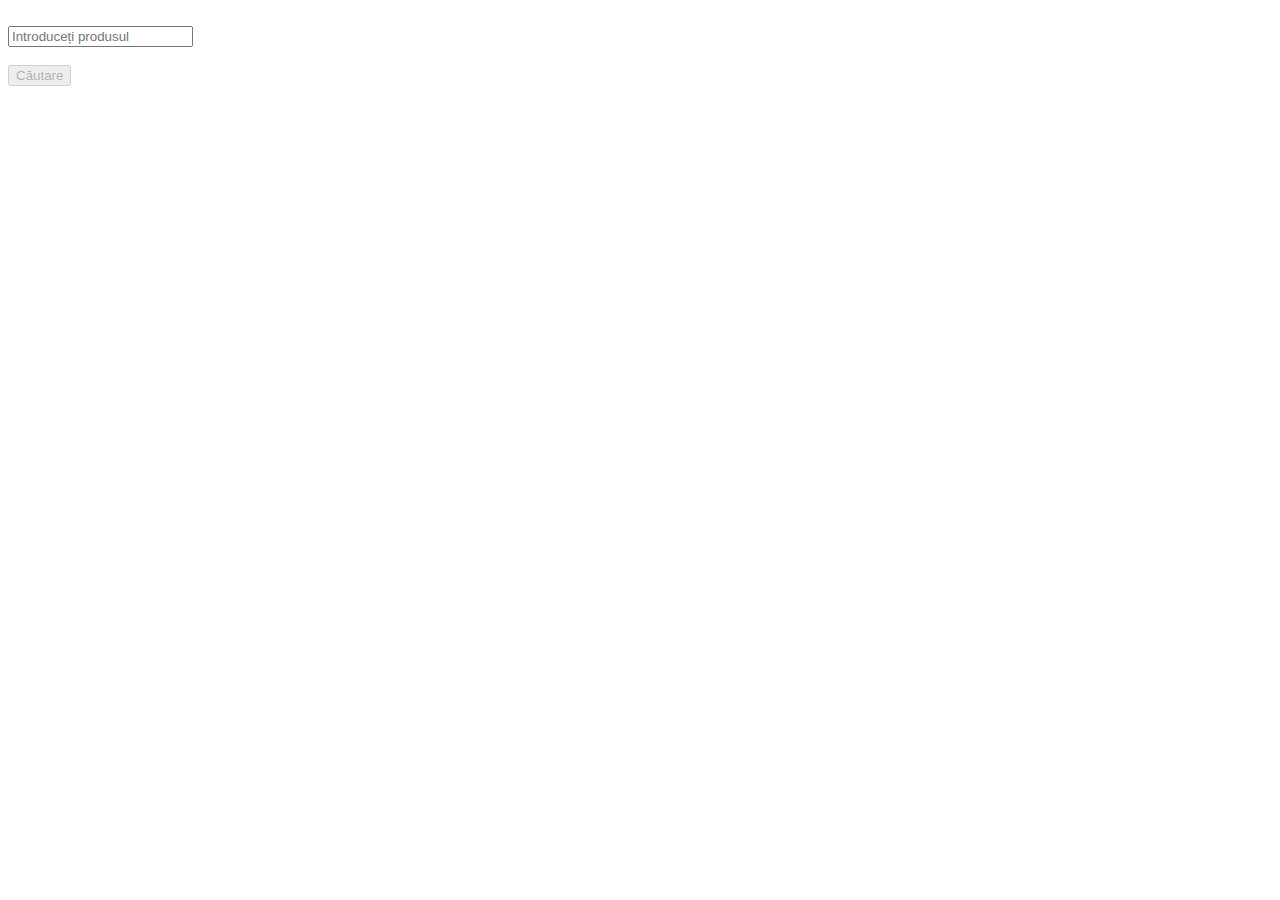
<file: price-scraper/src/main/resources/templates/index.html>
<!DOCTYPE html>
<html lang="en" xmlns:th="http://www.w3.org/1999/xhtml">
<head>
    <meta charset="UTF-8">
    <title>Comparator de prețuri</title>
    <link rel="stylesheet" th:href="@{/css/bootstrap/bootstrap.css}"/>
    <link rel="stylesheet" th:href="@{/css/style.css}"/>
    <script type="text/javascript" th:src="@{/js/scripts.js}"></script>
</head>
<body>
<div th:replace="fragments/navbar :: navbar(0)"></div>
<br/>
<div class="container search-box">
    <div class="row justify-content-center">
        <div class="col-12 col-md-10 col-lg-8">
            <form class="card card-sm" th:action="@{/clusters}" method="get">
                <div class="card-body row no-gutters align-items-center">
                    <div class="col">
                        <input type="search" class="form-control form-control-lg form-control-borderless"
                               id="searchInput"
                               placeholder="Introduceți produsul" name="product" onkeyup="checkInput()"
                               required="required">
                    </div> &nbsp; &nbsp;
                    <div class="col-auto">
                        <button type="submit" class="btn btn-lg btn-primary" id="submitBtn" onclick="enableSpinner()"
                                disabled>Căutare
                        </button>
                    </div>
                </div>
            </form>
        </div>
    </div>
    <br/><br/>
    <div class="spinner-border text-primary" id="spinner" role="status"></div>
</div>
</body>
</html>
</file>
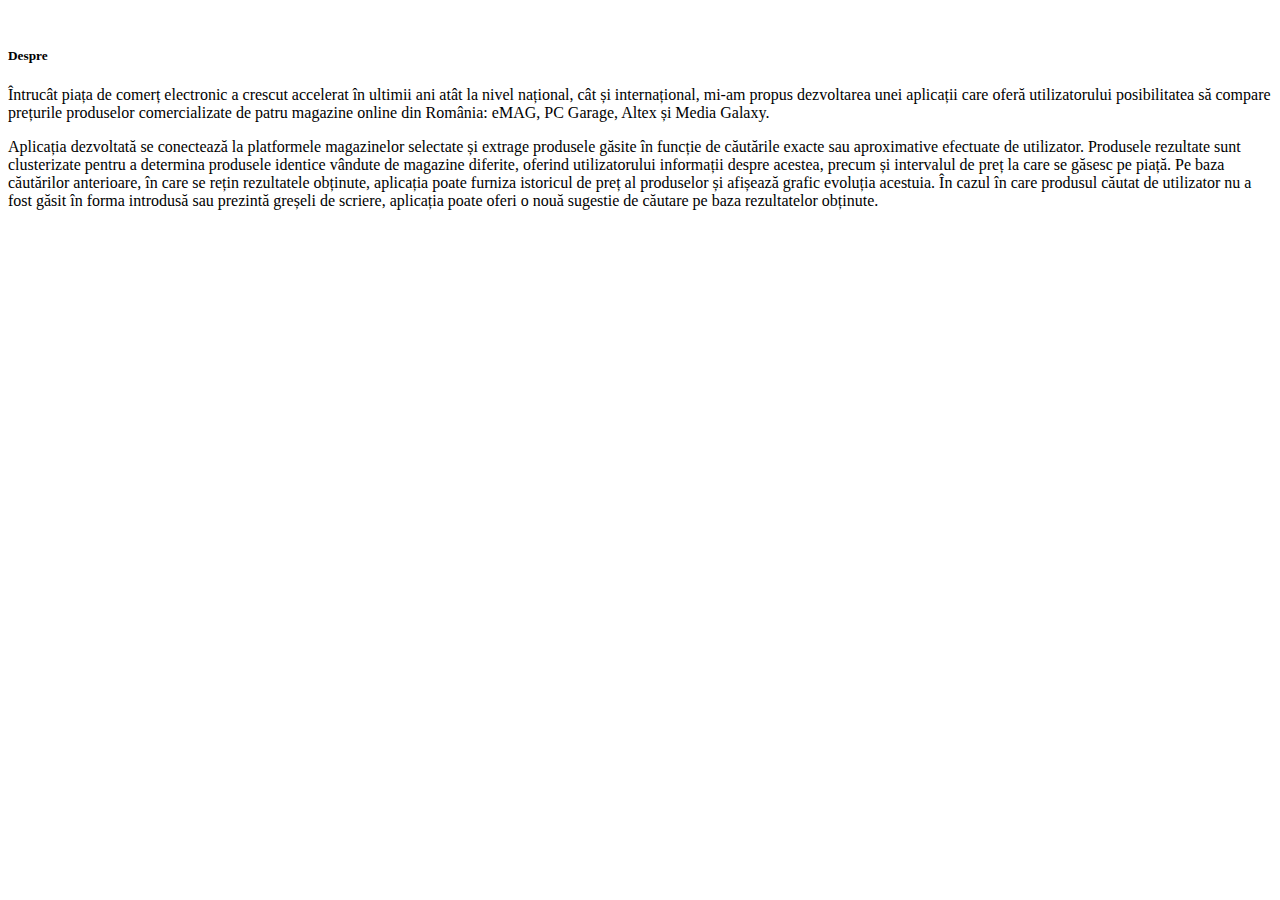
<file: price-scraper/src/main/resources/templates/about.html>
<!DOCTYPE html>
<html lang="en" xmlns:th="http://www.w3.org/1999/xhtml">
<head>
    <meta charset="UTF-8">
    <title>Despre</title>
    <link rel="stylesheet" th:href="@{/css/bootstrap/bootstrap.css}"/>
    <link rel="stylesheet" th:href="@{/css/style.css}"/>
    <script type="text/javascript" th:src="@{/js/scripts.js}"></script>
</head>
<body>
<div th:replace="fragments/navbar :: navbar(1)"></div>
<br/>
<div class="container">
    <div class="row justify-content-center">
        <div class="col-12">
            <div class="card">
                <div class="card-body">
                    <h5 class="card-title">Despre</h5>
                    <p class="card-text">Întrucât piața de comerț electronic a crescut accelerat în ultimii ani atât la
                        nivel național, cât și internațional, mi-am propus dezvoltarea unei aplicații care oferă
                        utilizatorului posibilitatea să compare prețurile produselor comercializate de patru magazine
                        online din România: eMAG, PC Garage, Altex și Media Galaxy.</p>
                    <p class="card-text">Aplicația dezvoltată se conectează la platformele magazinelor selectate și
                        extrage produsele găsite în funcție de căutările exacte sau aproximative efectuate de
                        utilizator. Produsele rezultate sunt clusterizate pentru a determina produsele identice vândute
                        de magazine diferite, oferind utilizatorului informații despre acestea, precum și intervalul de
                        preț la care se găsesc pe piață. Pe baza căutărilor anterioare, în care se rețin rezultatele
                        obținute, aplicația poate furniza istoricul de preț al produselor și afișează grafic evoluția
                        acestuia. În cazul în care produsul căutat de utilizator nu a fost găsit în forma introdusă sau
                        prezintă greșeli de scriere, aplicația poate oferi o nouă sugestie de căutare pe baza
                        rezultatelor obținute.</p>
                </div>
            </div>
        </div>
    </div>
</div>
</body>
</html>
</file>
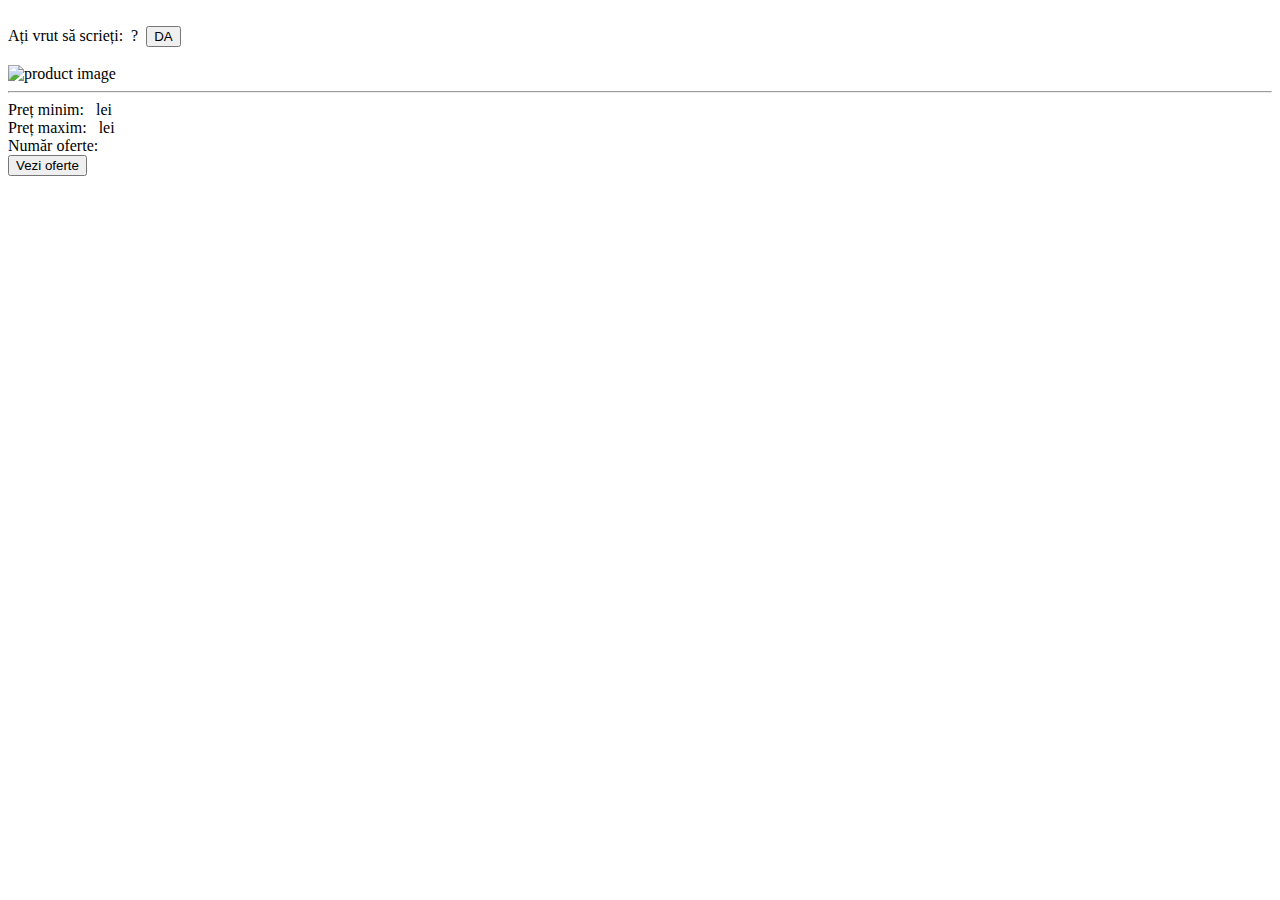
<file: price-scraper/src/main/resources/templates/clusters_view.html>
<!DOCTYPE html>
<html lang="en" xmlns:th="http://www.w3.org/1999/xhtml">
<head>
    <meta charset="UTF-8">
    <title>Produse</title>
    <link rel="stylesheet" th:href="@{/css/bootstrap/bootstrap.css}"/>
    <link rel="stylesheet" th:href="@{/css/style.css}"/>
    <script type="text/javascript" th:src="@{/js/scripts.js}"></script>
</head>
<body>
<div th:replace="fragments/navbar :: navbar(1)"></div>
<br/>
<th:block th:if="${suggestion != ''}">
    <div class="container">
        <div class="card">
            <div class="card-body">
                <form class="form-inline" th:action="@{/clusters}" method="get">
                    <span class="font-weight-bold">Ați vrut să scrieți:</span>&nbsp;
                    <span th:text="${suggestion}"></span>?&nbsp;
                    <input type="hidden" class="form-control mr-sm-2 nav-input" id="searchInput"
                           name="product" th:value="${suggestion}">
                    <button type="submit" class="btn btn-outline-primary btn-sm" id="submitBtn"
                            onclick="enableSpinnerNavbar()">DA
                    </button>
                </form>
            </div>
        </div>
    </div>
</th:block>
<br/>
<th:block th:each="cluster : ${clusters}">
    <div class="container">
        <div class="card">
            <div class="row justify-content-center">
                <div class="col col-sm-12 col-md-4 text-center">
                    <img class="img-card" th:src="${cluster.img}" alt="product image"/>
                </div>
                <div class="col col-sm-12 col-md-8">
                    <div class="card-body">
                        <div>
                            <span th:text="${cluster.name}"></span>
                        </div>
                        <hr/>
                        <div>
                            <span class="font-weight-bold">Preț minim:</span>&nbsp;
                            <span th:text="${cluster.priceMin}"></span>&nbsp;lei
                        </div>
                        <div>
                            <span class="font-weight-bold">Preț maxim:</span>&nbsp;
                            <span th:text="${cluster.priceMax}"></span>&nbsp;lei
                        </div>
                        <div>
                            <span class="font-weight-bold">Număr oferte:</span>&nbsp;
                            <span th:text="${cluster.nrProducts}"></span>
                        </div>
                        <form th:action="@{'/clusters/products/' + ${cluster.id}}" method="get">
                            <button class="btn btn-primary btn-sm btn-details" type="submit">Vezi oferte</button>
                        </form>
                    </div>
                </div>
            </div>
        </div>
    </div>
    <br/>
</th:block>

</body>
</html>
</file>
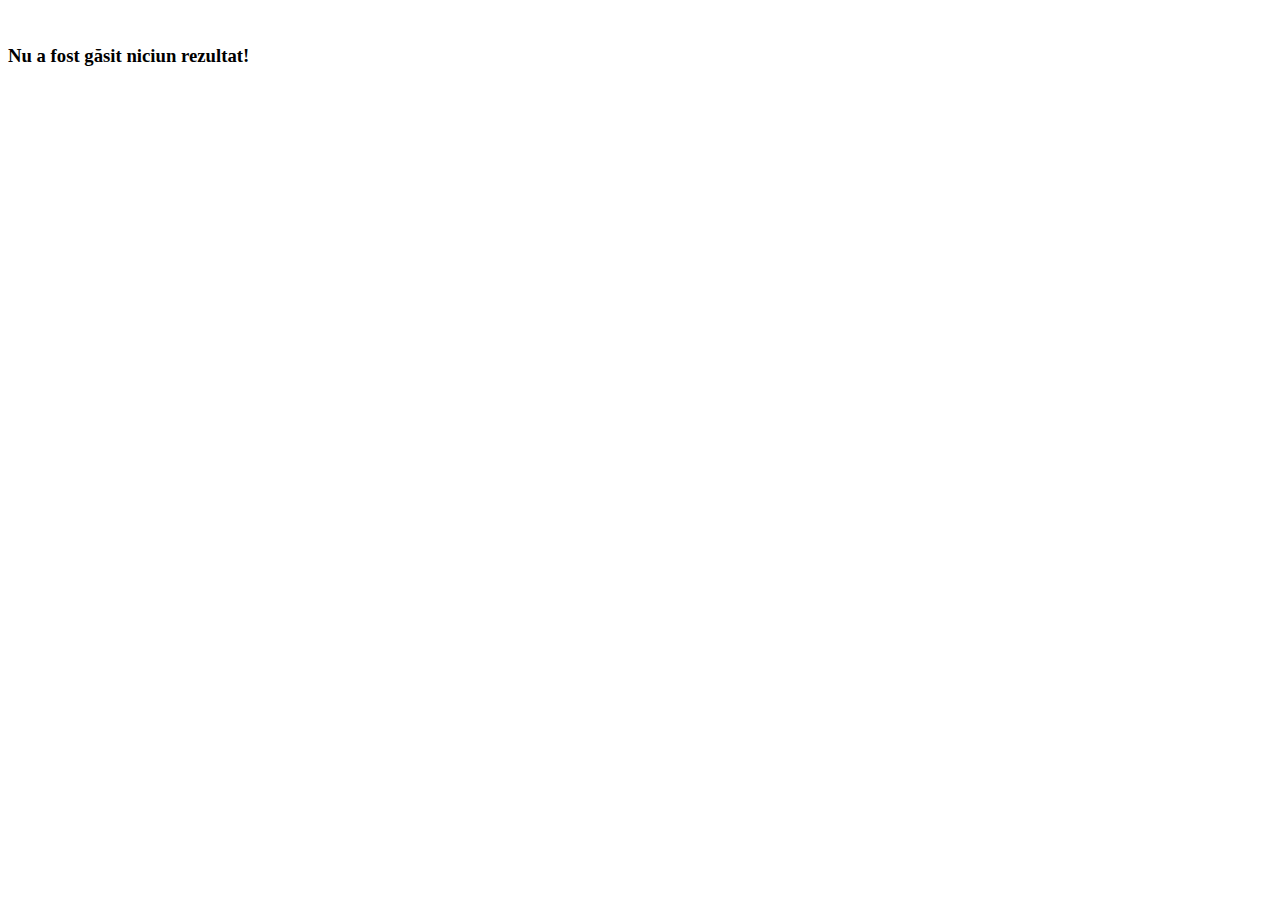
<file: price-scraper/src/main/resources/templates/no_result.html>
<!DOCTYPE html>
<html lang="en" xmlns:th="http://www.w3.org/1999/xhtml">
<head>
    <meta charset="UTF-8">
    <title>Produse</title>
    <link rel="stylesheet" th:href="@{/css/bootstrap/bootstrap.css}"/>
    <link rel="stylesheet" th:href="@{/css/style.css}"/>
    <script type="text/javascript" th:src="@{/js/scripts.js}"></script>
</head>
<body>
<div th:replace="fragments/navbar :: navbar(1)"></div>
<br/>
<div class="container">
    <div class="row justify-content-center">
        <div class="col-12 text-center">
            <h3>Nu a fost găsit niciun rezultat!</h3>
        </div>
    </div>
</div>
</body>
</html>
</file>
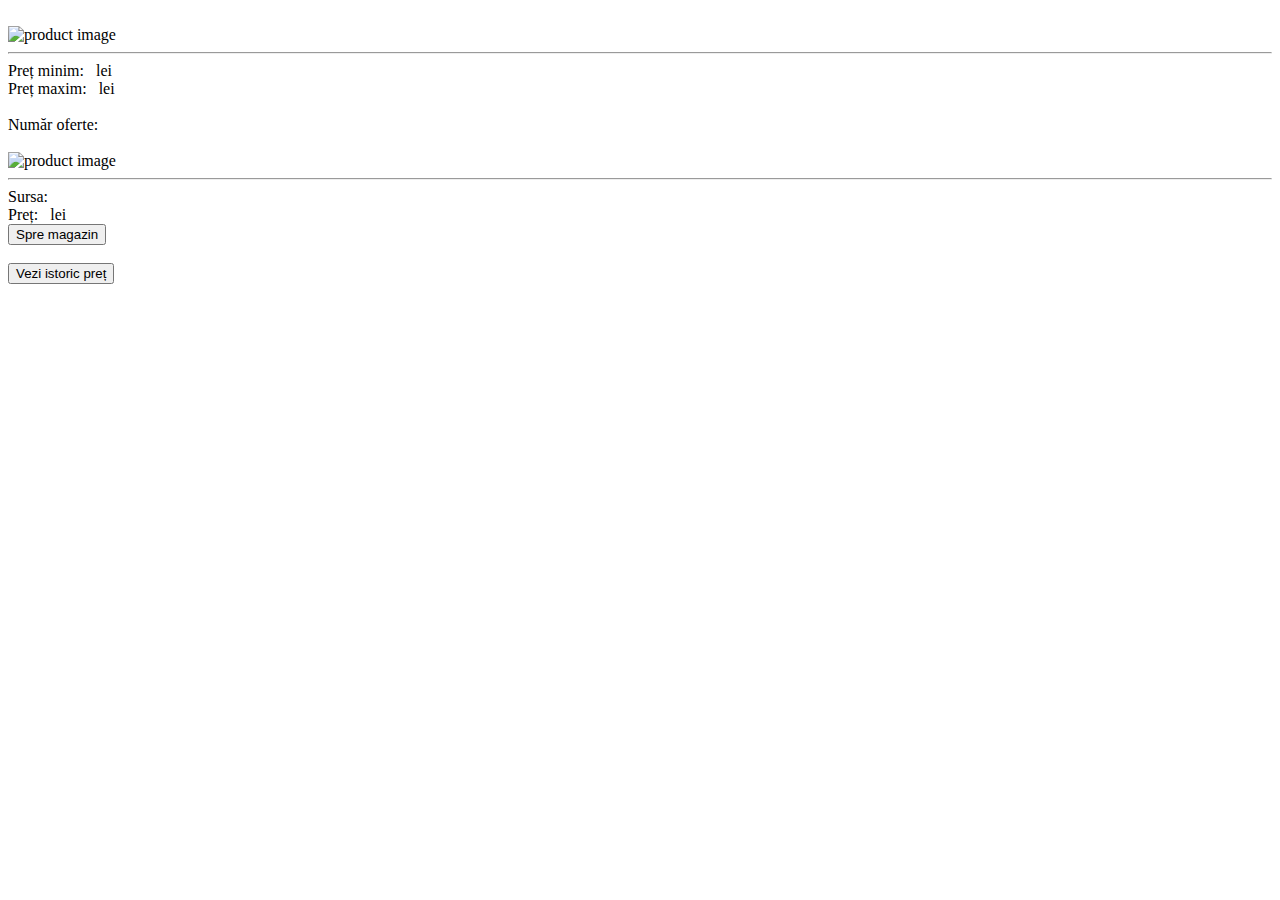
<file: price-scraper/src/main/resources/templates/products_view.html>
<!DOCTYPE html>
<html lang="en" xmlns:th="http://www.w3.org/1999/xhtml">
<head>
    <meta charset="UTF-8">
    <title>Oferte</title>
    <link rel="stylesheet" th:href="@{/css/bootstrap/bootstrap.css}"/>
    <link rel="stylesheet" th:href="@{/css/style.css}"/>
    <script type="text/javascript" th:src="@{/js/scripts.js}"></script>
    <script type="text/javascript" th:src="@{/chart/Chart.min.js}"></script>
</head>
<body>
<div th:replace="fragments/navbar :: navbar(1)"></div>
<br/>
<div class="container">
    <div class="card">
        <div class="row justify-content-center">
            <div class="col col-sm-12 col-md-4 text-center">
                <img class="img-card" th:src="${cluster.img}" alt="product image"/>
            </div>
            <div class="col col-sm-12 col-md-8">
                <div class="card-body">
                    <div><span th:text="${cluster.name}"></span></div>
                    <hr/>
                    <div><span class="font-weight-bold">Preț minim:</span>&nbsp;
                        <span th:text="${cluster.priceMin}"></span>&nbsp;lei
                    </div>
                    <div><span class="font-weight-bold">Preț maxim:</span>&nbsp;
                        <span th:text="${cluster.priceMax}"></span>&nbsp;lei
                    </div>
                </div>
            </div>
        </div>
    </div>
</div>
<br/>
<div class="container">
    <div class="row justify-content-center">
        <div class="col-12 text-center">
            <div><span class="font-weight-bold">Număr oferte:</span>&nbsp;
                <span th:text="${cluster.nrProducts}"></span></div>
        </div>
    </div>
</div>
<br/>
<th:block th:each="product : ${cluster.products}">
    <div class="container">
        <div class="card">
            <div class="row justify-content-center">
                <div class="col col-sm-12 col-md-4 text-center">
                    <img class="img-card" th:src="${product.img}" alt="product image"/>
                </div>
                <div class="col col-sm-12 col-md-8">
                    <div class="card-body">
                        <div>
                            <a th:href="${product.url}"><span th:text="${product.name}"></span></a>
                        </div>
                        <hr/>
                        <div>
                            <span class="font-weight-bold">Sursa:</span>&nbsp;
                            <span th:text="${product.source}"></span>
                        </div>
                        <div>
                            <span class="font-weight-bold">Preț:</span>&nbsp;
                            <span th:text="${product.history[#lists.size(product.history) - 1].price}"></span>&nbsp;lei
                        </div>
                        <div>
                            <a th:href="${product.url}">
                                <button class="btn btn-primary btn-sm btn-details">Spre magazin</button>
                            </a>
                        </div>
                    </div>
                </div>
            </div>
        </div>
    </div>
</th:block>
<br/>
<div class="container">
    <div class="row justify-content-center">
        <div class="col-12 text-center">
            <button class="btn btn-primary" onclick="toggleHistory()">Vezi istoric preț</button>&nbsp;
        </div>
    </div>
</div>
<br/>
<div th:replace="fragments/charts :: historyChart(${cluster})"></div>
</body>
</html>
</file>
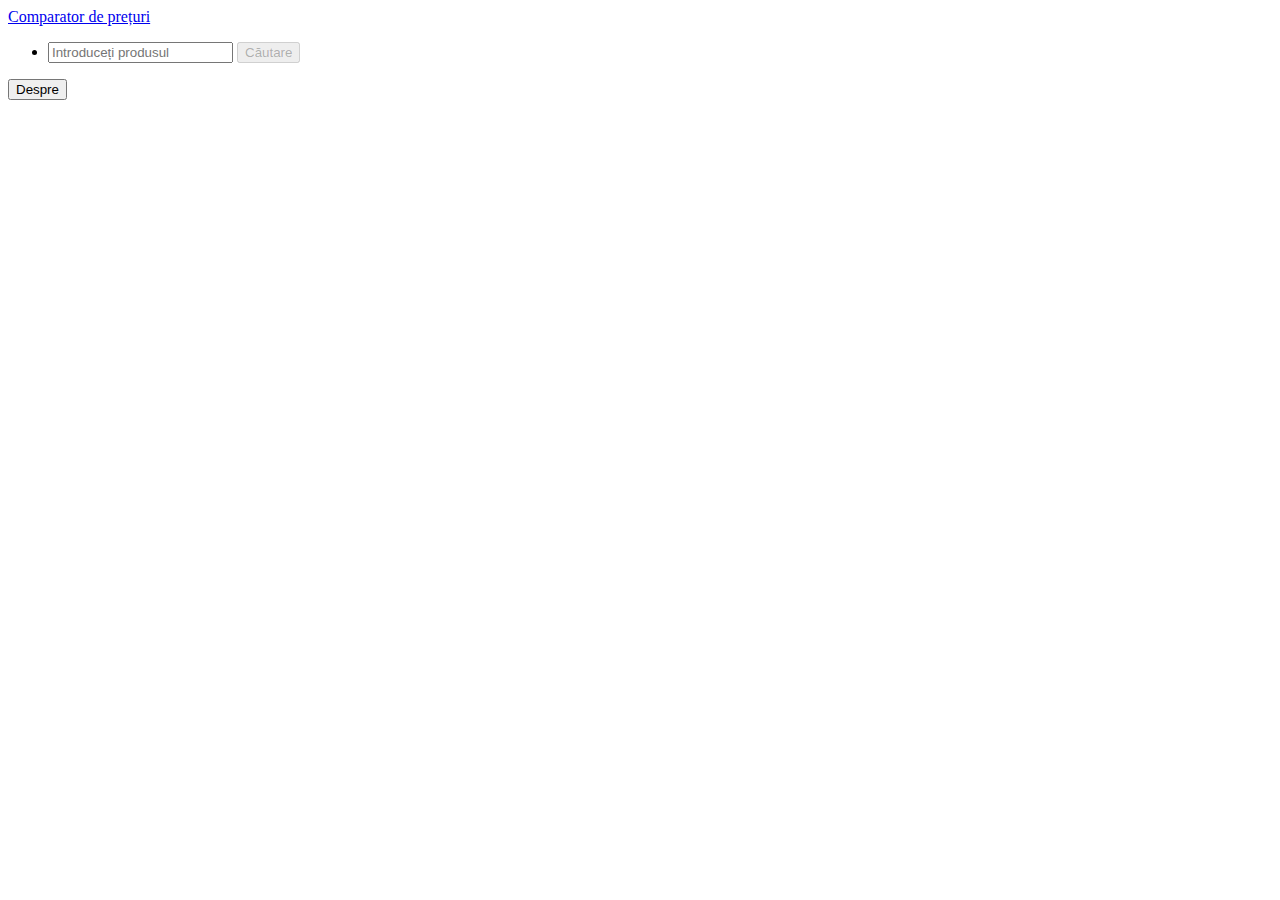
<file: price-scraper/src/main/resources/templates/fragments/navbar.html>
<!DOCTYPE html>
<html lang="en" xmlns:th="http://www.w3.org/1999/xhtml">
<head>
    <meta charset="UTF-8">
    <title>Navbar</title>
</head>
<body>
<nav class="navbar navbar-dark bg-dark" th:fragment="navbar(searchStatus)">
    <a class="navbar-brand" href="/">Comparator de prețuri</a>
    <ul class="navbar-nav mr-auto mt-2 mt-lg-0">
        <li class="nav-item" th:if="${searchStatus == 1}">
            <form class="form-inline" th:action="@{/clusters}" method="get">
                <input type="search" class="form-control mr-sm-2 nav-input" id="searchInput" placeholder="Introduceți produsul"
                       name="product" onkeyup="checkInput()" required="required">
                <button type="submit" class="btn btn-primary my-2 my-sm-0" id="submitBtn"
                        onclick="enableSpinnerNavbar()" disabled>Căutare
                </button>
                &nbsp;&nbsp;
                <span class="spinner-border text-primary" id="spinnerNavbar" role="status"></span>
            </form>
        </li>
    </ul>
    <a href="/about">
        <button class="btn btn-primary my-2 my-sm-0">Despre</button>
    </a>
</nav>
</body>
</html>
</file>
